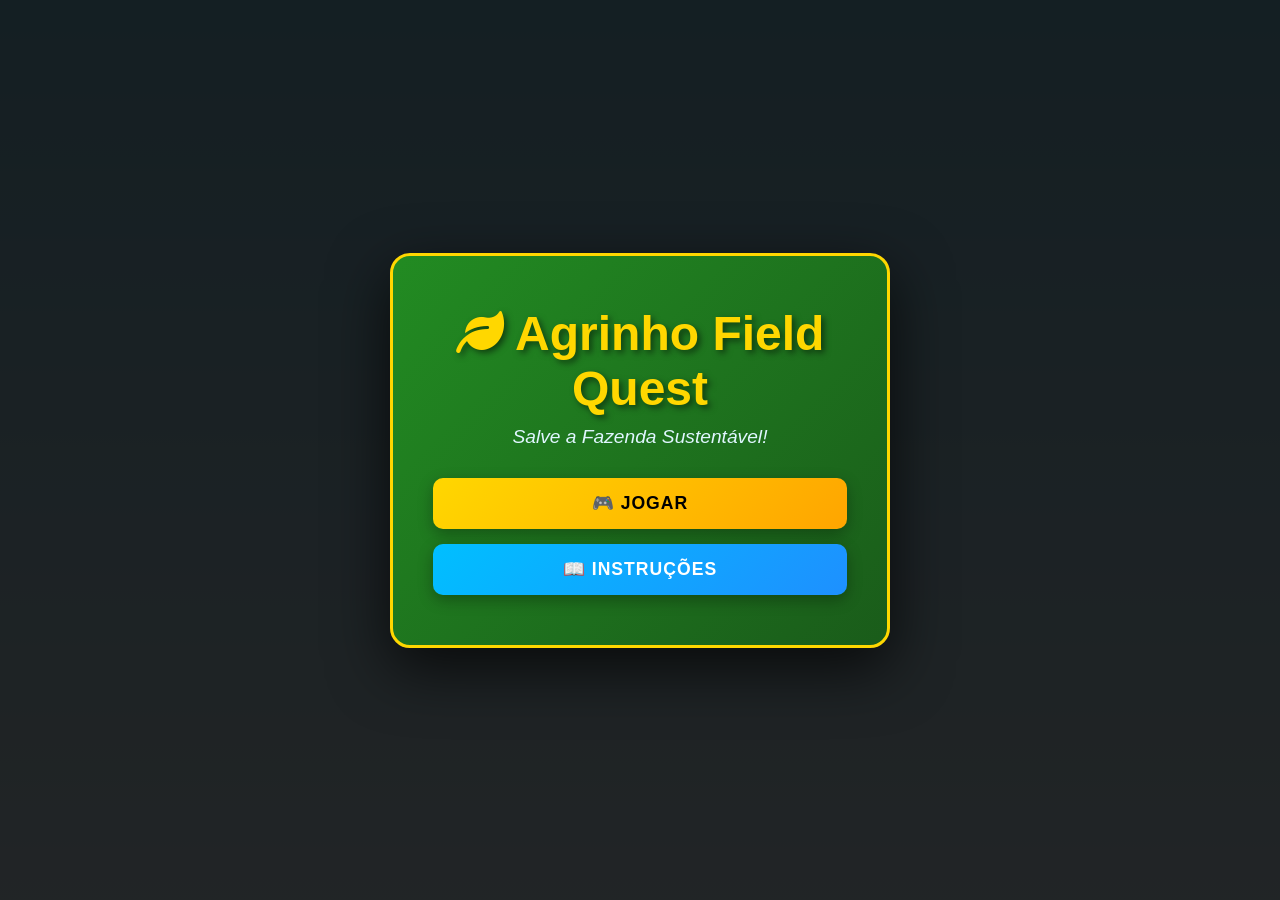
<file: index.html>
<!DOCTYPE html>
<html lang="pt-BR">
<head>
    <meta charset="UTF-8">
    <meta name="viewport" content="width=device-width, initial-scale=1.0">
    <title>Agrinho Field Quest - Jogo de Plataforma</title>
    <link rel="stylesheet" href="styles/style.css">
    <link rel="stylesheet" href="https://cdnjs.cloudflare.com/ajax/libs/font-awesome/6.0.0/css/all.min.css">
</head>
<body>
    <div id="gameContainer">
        <!-- Menu Principal -->
        <div id="mainMenu" class="menu">
            <div class="menu-content">
                <h1><i class="fas fa-leaf"></i> Agrinho Field Quest</h1>
                <p class="subtitle">Salve a Fazenda Sustentável!</p>
                <div class="menu-buttons">
                    <button id="playBtn" class="btn btn-primary">🎮 Jogar</button>
                    <button id="instructionsBtn" class="btn btn-secondary">📖 Instruções</button>
                </div>
            </div>
        </div>

        <!-- Menu de Instruções -->
        <div id="instructionsMenu" class="menu hidden">
            <div class="menu-content">
                <h2>Como Jogar</h2>
                <div class="instructions-text">
                    <h3>🕹️ Controles</h3>
                    <ul>
                        <li><strong>Setas ← →</strong> ou <strong>A/D</strong> - Mover</li>
                        <li><strong>Espaço</strong> - Pular</li>
                        <li><strong>↑ / W</strong> - Arremessar (quando tiver item)</li>
                    </ul>
                    <h3>🎯 Objetivo</h3>
                    <ul>
                        <li>Pular nas plataformas</li>
                        <li>Coletar sementes e água 💧</li>
                        <li>Derrotar os inimigos da poluição</li>
                        <li>Chegar ao final da fase</li>
                    </ul>
                    <h3>⚠️ Perigos</h3>
                    <ul>
                        <li>Gafanhotos 🦗 - Pule neles para derrotá-los!</li>
                        <li>Moscas 🪰 - Esquive ou derrote com projéteis</li>
                        <li>Poluição atmosférica 💨 - Evite!</li>
                        <li>Cair do mapa = Game Over</li>
                    </ul>
                    <h3>🏆 Fases</h3>
                    <ul>
                        <li>Fases 1-2: Desafio Normal</li>
                        <li>Fases 3-5: Com Chefes Finais!</li>
                    </ul>
                </div>
                <button id="backBtn" class="btn btn-primary">Voltar</button>
            </div>
        </div>

        <!-- Menu de Pausa -->
        <div id="pauseMenu" class="menu hidden">
            <div class="menu-content">
                <h2>⏸️ Pausado</h2>
                <div class="menu-buttons">
                    <button id="resumeBtn" class="btn btn-primary">Continuar</button>
                    <button id="restartBtn" class="btn btn-secondary">Reiniciar</button>
                    <button id="menuBtn" class="btn btn-secondary">Menu</button>
                </div>
            </div>
        </div>

        <!-- Menu Game Over -->
        <div id="gameOverScreen" class="menu hidden">
            <div class="menu-content">
                <h2 id="gameOverTitle">Game Over</h2>
                <div class="stats-display">
                    <p>Fase: <strong id="finalPhase">1</strong></p>
                    <p>Pontuação: <strong id="finalScore">0</strong></p>
                    <p>Sementes Coletadas: <strong id="finalSeeds">0</strong></p>
                </div>
                <div class="menu-buttons">
                    <button id="restartGameBtn" class="btn btn-primary">🔄 Tentar Novamente</button>
                    <button id="menuGameOverBtn" class="btn btn-secondary">🏠 Menu</button>
                </div>
            </div>
        </div>

        <!-- Tela de Vitória -->
        <div id="victoryScreen" class="menu hidden">
            <div class="menu-content">
                <h2>🏆 PARABÉNS!</h2>
                <p class="subtitle">Você Salvou a Fazenda Sustentável!</p>
                <div class="stats-display">
                    <p>Fases Completadas: <strong id="totalPhases">5</strong></p>
                    <p>Pontuação Total: <strong id="totalScore">0</strong></p>
                    <p>Sementes Coletadas: <strong id="totalSeeds">0</strong></p>
                </div>
                <div class="menu-buttons">
                    <button id="playAgainBtn" class="btn btn-primary">🎮 Jogar Novamente</button>
                    <button id="menuVictoryBtn" class="btn btn-secondary">🏠 Menu</button>
                </div>
            </div>
        </div>

        <!-- Tela de Fase Completada -->
        <div id="phaseCompleteScreen" class="menu hidden">
            <div class="menu-content">
                <h2>✅ Fase Completa!</h2>
                <div class="stats-display">
                    <p>Fase <strong id="currentPhase">1</strong> Concluída!</p>
                    <p>Sementes Coletadas: <strong id="phaseSeeds">0</strong></p>
                    <p>Pontos: <strong id="phaseScore">0</strong></p>
                </div>
                <div class="menu-buttons">
                    <button id="nextPhaseBtn" class="btn btn-primary">Próxima Fase →</button>
                </div>
            </div>
        </div>

        <!-- Canvas do Jogo -->
        <div id="gameScreen" class="hidden">
            <canvas id="gameCanvas"></canvas>
            
            <!-- HUD -->
            <div id="gameHUD" class="hud">
                <div class="hud-left">
                    <p>🌾 Fase: <span id="phaseText">1</span>/5</p>
                    <p>⭐ Score: <span id="scoreText">0</span></p>
                </div>
                <div class="hud-center">
                    <p>🌱 Sementes: <span id="seedsText">0</span></p>
                    <p>💧 Água: <span id="waterText">0</span></p>
                </div>
                <div class="hud-right">
                    <p>❤️ Vidas: <span id="livesText">3</span></p>
                    <p id="bossHPContainer" class="hidden">👹 Chefe: <span id="bossHPText">100</span>%</p>
                </div>
            </div>

            <!-- Controles Mobile -->
            <div id="mobileControls" class="mobile-controls hidden">
                <button id="leftBtn" class="control-btn">←</button>
                <button id="rightBtn" class="control-btn">→</button>
                <button id="jumpBtn" class="control-btn">⬆️ Pular</button>
                <button id="shootBtn" class="control-btn">🎯 Atirar</button>
            </div>

            <!-- Pause Info -->
            <div class="pause-info">
                <p>Pressione <strong>P</strong> para pausar</p>
            </div>
        </div>
    </div>

    <script src="js/player.js"></script>
    <script src="js/platform.js"></script>
    <script src="js/enemy.js"></script>
    <script src="js/item.js"></script>
    <script src="js/projectile.js"></script>
    <script src="js/level.js"></script>
    <script src="js/game.js"></script>
</body>
</html>
</file>
<file: styles/style.css>
* {
    margin: 0;
    padding: 0;
    box-sizing: border-box;
}

:root {
    --primary-green: #228B22;
    --dark-brown: #654321;
    --light-brown: #8B4513;
    --blue-sky: #87CEEB;
    --dark-blue: #00BFFF;
    --accent-gold: #FFD700;
}

body {
    font-family: 'Arial', sans-serif;
    background: linear-gradient(135deg, #2d5016 0%, #1a3a0f 100%);
    min-height: 100vh;
    display: flex;
    justify-content: center;
    align-items: center;
    color: #333;
}

#gameContainer {
    width: 100%;
    height: 100vh;
    position: relative;
    background: linear-gradient(180deg, #87CEEB 0%, #E0F6FF 100%);
}

.menu {
    position: absolute;
    top: 0;
    left: 0;
    width: 100%;
    height: 100%;
    background: rgba(0, 0, 0, 0.85);
    display: flex;
    justify-content: center;
    align-items: center;
    z-index: 1000;
}

.menu.hidden {
    display: none;
}

.menu-content {
    text-align: center;
    background: linear-gradient(135deg, #228B22 0%, #1a5c1a 100%);
    padding: 50px 40px;
    border-radius: 20px;
    box-shadow: 0 20px 60px rgba(0, 0, 0, 0.7);
    max-width: 500px;
    border: 3px solid #FFD700;
    animation: slideIn 0.5s ease;
}

@keyframes slideIn {
    from {
        opacity: 0;
        transform: translateY(-30px);
    }
    to {
        opacity: 1;
        transform: translateY(0);
    }
}

.menu-content h1 {
    font-size: 3em;
    color: #FFD700;
    margin-bottom: 10px;
    text-shadow: 3px 3px 6px rgba(0, 0, 0, 0.5);
    font-weight: bold;
}

.menu-content h2 {
    font-size: 2.2em;
    color: #FFD700;
    margin-bottom: 20px;
    text-shadow: 2px 2px 4px rgba(0, 0, 0, 0.5);
}

.subtitle {
    font-size: 1.2em;
    color: #E0F6FF;
    margin-bottom: 30px;
    font-style: italic;
}

.menu-buttons {
    display: flex;
    flex-direction: column;
    gap: 15px;
}

.btn {
    padding: 15px 30px;
    font-size: 1.1em;
    border: none;
    border-radius: 10px;
    cursor: pointer;
    transition: all 0.3s ease;
    font-weight: bold;
    text-transform: uppercase;
    letter-spacing: 1px;
    box-shadow: 0 5px 15px rgba(0, 0, 0, 0.3);
}

.btn-primary {
    background: linear-gradient(135deg, #FFD700 0%, #FFA500 100%);
    color: #000;
}

.btn-primary:hover {
    transform: translateY(-3px);
    box-shadow: 0 8px 20px rgba(255, 215, 0, 0.6);
}

.btn-secondary {
    background: linear-gradient(135deg, #00BFFF 0%, #1E90FF 100%);
    color: #fff;
}

.btn-secondary:hover {
    transform: translateY(-3px);
    box-shadow: 0 8px 20px rgba(0, 191, 255, 0.6);
}

.btn:active {
    transform: translateY(-1px);
}

.instructions-text {
    text-align: left;
    color: #E0F6FF;
    margin-bottom: 30px;
    max-height: 400px;
    overflow-y: auto;
    background: rgba(0, 0, 0, 0.3);
    padding: 20px;
    border-radius: 10px;
}

.instructions-text h3 {
    margin-top: 15px;
    margin-bottom: 10px;
    color: #FFD700;
}

.instructions-text ul {
    margin-left: 20px;
}

.instructions-text li {
    margin-bottom: 8px;
    line-height: 1.6;
}

#gameScreen {
    position: relative;
    width: 100%;
    height: 100%;
    display: flex;
    justify-content: center;
    align-items: center;
}

#gameScreen.hidden {
    display: none;
}

#gameCanvas {
    display: block;
    background: linear-gradient(180deg, #87CEEB 0%, #E0F6FF 100%);
    border: 5px solid #8B4513;
    box-shadow: 0 10px 30px rgba(0, 0, 0, 0.5);
    cursor: crosshair;
    image-rendering: pixelated;
}

.hud {
    position: absolute;
    top: 10px;
    left: 10px;
    right: 10px;
    display: flex;
    justify-content: space-between;
    color: #000;
    font-weight: bold;
    font-size: 16px;
    z-index: 100;
}

.hud-left, .hud-center, .hud-right {
    background: rgba(255, 215, 0, 0.9);
    padding: 12px 20px;
    border-radius: 10px;
    border: 2px solid #8B4513;
    box-shadow: 0 4px 10px rgba(0, 0, 0, 0.3);
}

.hud-center {
    text-align: center;
}

.hud-left p, .hud-center p, .hud-right p {
    margin: 4px 0;
}

#bossHPContainer.hidden {
    display: none;
}

.pause-info {
    position: absolute;
    bottom: 20px;
    right: 20px;
    background: rgba(255, 215, 0, 0.8);
    padding: 10px 15px;
    border-radius: 5px;
    font-size: 12px;
    font-weight: bold;
    border: 2px solid #8B4513;
}

.stats-display {
    background: rgba(0, 0, 0, 0.3);
    padding: 20px;
    border-radius: 10px;
    margin-bottom: 20px;
    color: #E0F6FF;
}

.stats-display p {
    font-size: 1.1em;
    margin: 8px 0;
}

.stats-display strong {
    color: #FFD700;
}

.mobile-controls {
    position: absolute;
    bottom: 20px;
    left: 50%;
    transform: translateX(-50%);
    display: flex;
    gap: 10px;
}

.mobile-controls.hidden {
    display: none;
}

.control-btn {
    padding: 15px 20px;
    background: rgba(0, 0, 0, 0.7);
    color: #FFD700;
    border: 2px solid #FFD700;
    border-radius: 8px;
    cursor: pointer;
    font-weight: bold;
    transition: all 0.2s ease;
}

.control-btn:active {
    background: rgba(255, 215, 0, 0.3);
    transform: scale(0.95);
}

@media (max-width: 1024px) {
    #gameCanvas {
        max-width: 90vw;
        max-height: 90vh;
    }
    
    .hud {
        font-size: 14px;
    }
    
    .hud-left, .hud-center, .hud-right {
        padding: 10px 15px;
    }
}

@media (max-width: 768px) {
    .menu-content {
        margin: 20px;
        padding: 30px 20px;
    }
    
    .menu-content h1 {
        font-size: 2em;
    }
    
    .hud {
        flex-direction: column;
        gap: 8px;
        font-size: 12px;
    }
    
    .hud-left, .hud-center, .hud-right {
        width: 100%;
        padding: 8px 12px;
    }
    
    #gameCanvas {
        width: 100%;
        height: 100%;
    }
    
    .mobile-controls {
        display: flex;
    }
}
</file>
